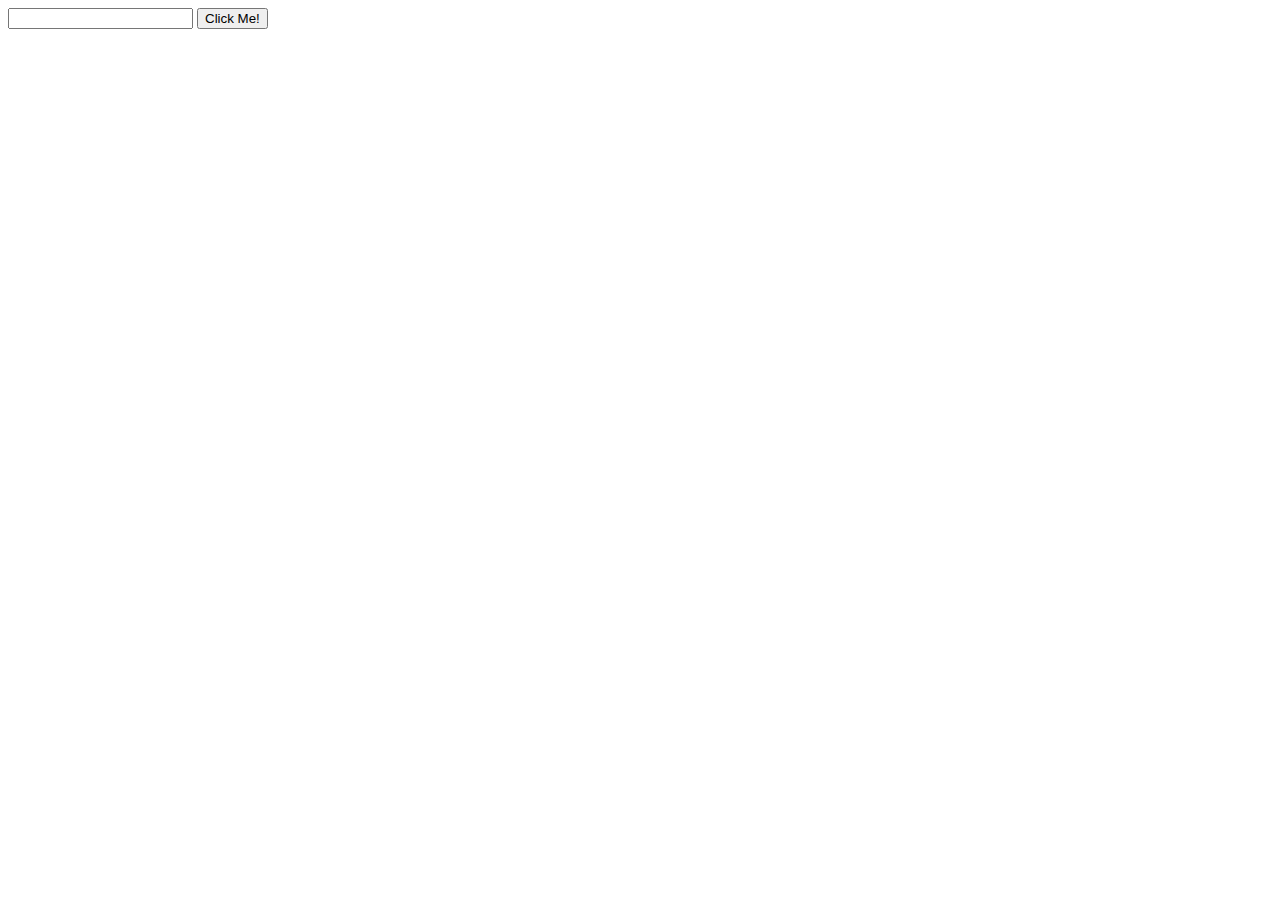
<file: code.html>
<!DOCTYPE html>
<html lang="en">
<head>
    <meta charset="UTF-8">
    <meta name="viewport" content="width=device-width, initial-scale=1.0">
    <meta http-equiv="X-UA-Compatible" content="ie=edge">
    <title>Document</title>
</head>
<body>
    <input type="text">
    <button id="myButton">Click Me!</button>

    <script>
        //var myButton =document.getElementById('myButton')
       var myButton = document.querySelector('#myButton')
       var myInput = document.querySelector('input')
        myButton.addEventListener('click', function(){
           // var message = 'You typed: '+myInput.value
           var message = `You typed: ${myInput.value} ${myInput.value}`
            console.log(message)
        })

        // New Variable Declaration CONST and LET
        const name="Lisa"
        let city = 'Peru' 

        console.log(name)

        /*** Fun with Functions ***/

        //Make a function named getName that has no parameters
        function getName() {
            
        }

        //Make the same function, but using "assignment" sytax
       // var getName2 = fuction() {}


        //Make a function, using the "assignment" syntax
        //The function name is addNumbers and it has TWO parameters num1 and num2
        //Have the function return the sum of the numbers

        var addNumbers = function(num1, num2){
            let total = num1 + num2
            return total
        }

        let sum = addNumbers(1,2)
        console.log(sum)
        
        //Just like above, make a multNumbers function
        //It's passed TWO parameters: num1, num2
        //It returns the project of those numbers
        //Now declaring it as an arrow function
        // => this is called the fat arrow

        var multNumbers = (num1, num2) => {
            return num1 * num2
        }

        let product = multNumbers(3,6)
        console.log(product)

        // using arrow functions
        //make a function named double which is passed ONE parameter called num and returns num *2
        var double = (num) => {
                return num * 2
        }
        console.log ( double(10) )

        // Make a triple function, just like double
        //here we will use the horter syntax
        //If on variable: no parentesis are needed
        //If the only statement is a return statement, you don't need curly braces or the "return" word
            //the long way:
        var triple = (num) => {
                return num * 3
        }
        console.log ( triple(7) )

        //the short way
        var triple = num => num *3
        console.log(triple(9))
        
        //if no parameters are passed to the function you must have the parenthesis 
        var something = () => {

        }

        
       




    </script>

</body>
</html>
</file>
